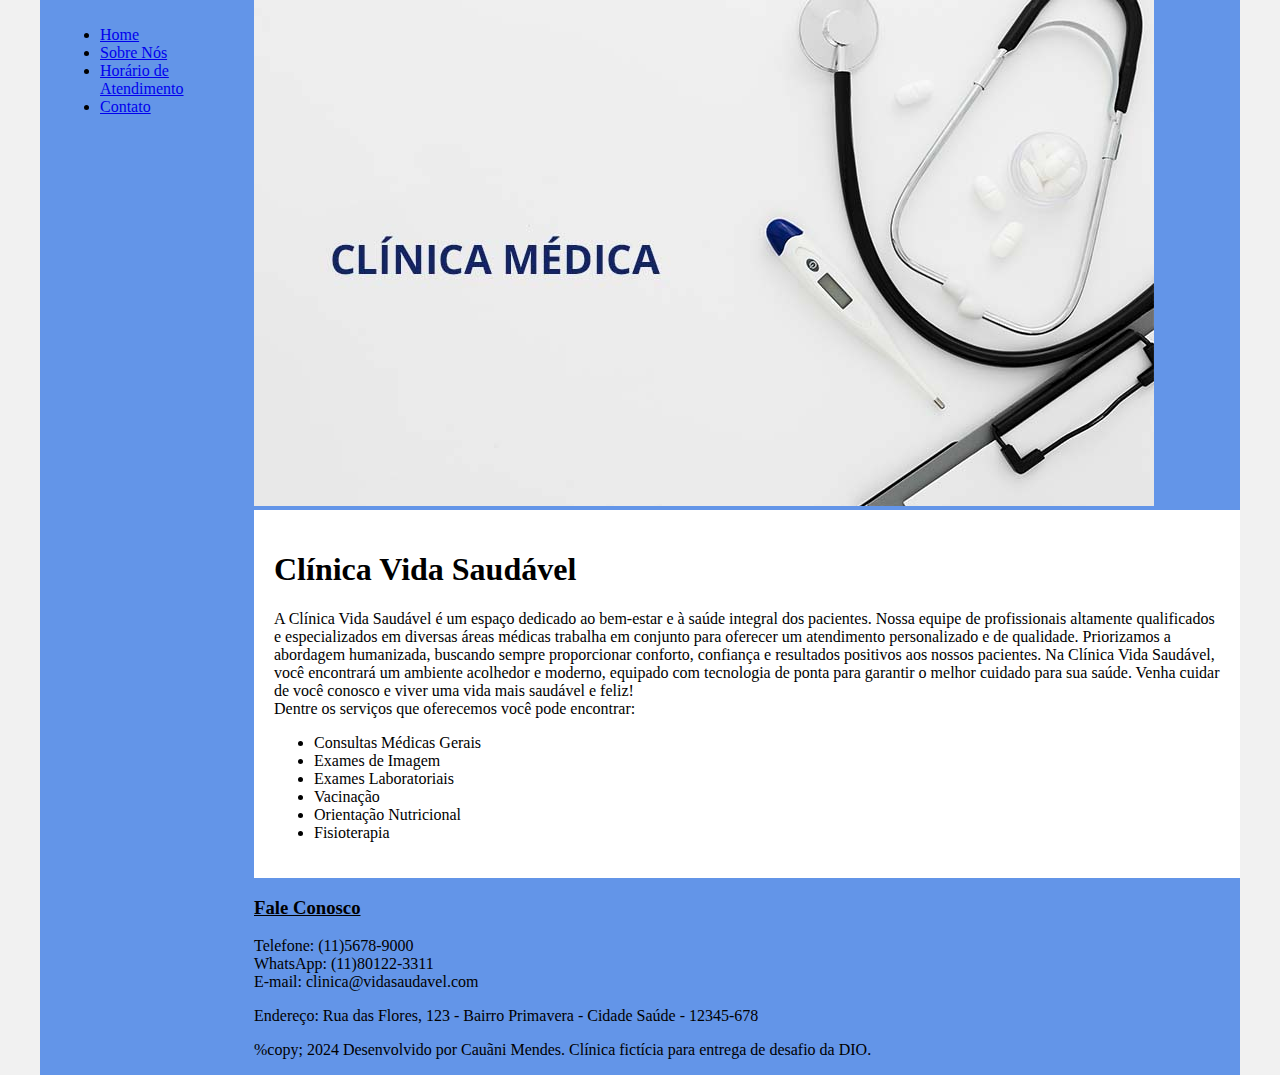
<file: Clinica Medica/index.html>
<!DOCTYPE html>
<html lang="pt-br">
<head>
    <meta charset="UTF-8">
    <meta name="viewport" content="width=device-width, initial-scale=1.0">
    <link rel="stylesheet" href="base.css">
    <title>Clínica Vida Saudável</title>
</head>
<body>
    <div class="wrapper">
        <div class="menu">
            <ul>
                <li><a href="index.html" target="_self">Home</a></li>
                <li><a href="sobre.html" target="_self">Sobre Nós</a></li>
                <li><a href="horarios.html" target="_self">Horário de Atendimento</a></li>
                <li><a href="contato.html" target="_self">Contato</a></li>
            </ul>
        </div>

        <div class="main">
            <div class="header">
                <img title="Clínica Vida Saudável" alt="Imagem clinica medica com termometro, remedios e estetoscopio" src="clinica-medica.jpg">
            </div>

            <div class="content">
                <h1>Clínica Vida Saudável</h1>
                <p>A Clínica Vida Saudável é um espaço dedicado ao bem-estar e à saúde integral dos pacientes. Nossa equipe de profissionais altamente qualificados e especializados em diversas áreas médicas trabalha em conjunto para oferecer um atendimento personalizado e de qualidade. Priorizamos a abordagem humanizada, buscando sempre proporcionar conforto, confiança e resultados positivos aos nossos pacientes. Na Clínica Vida Saudável, você encontrará um ambiente acolhedor e moderno, equipado com tecnologia de ponta para garantir o melhor cuidado para sua saúde. Venha cuidar de você conosco e viver uma vida mais saudável e feliz! <br> 
                Dentre os serviços que oferecemos você pode encontrar:</p>

                <ul>
                    <li>Consultas Médicas Gerais</li>
                    <li>Exames de Imagem</li>
                    <li>Exames Laboratoriais</li>
                    <li>Vacinação</li>
                    <li>Orientação Nutricional</li>
                    <li>Fisioterapia</li>
                </ul>
            </div>

            <div class="footer">
                <h3><u>Fale Conosco</u></h3>
                <p>Telefone: (11)5678-9000 <br> WhatsApp: (11)80122-3311 <br> E-mail: clinica@vidasaudavel.com</p>
                <p>Endereço: Rua das Flores, 123 - Bairro Primavera - Cidade Saúde - 12345-678</p>
                <p>%copy; 2024 Desenvolvido por Cauãni Mendes. Clínica fictícia para entrega de desafio da DIO.</p>
            </div>
        </div>
    </div>
</body>
</html>
</file>
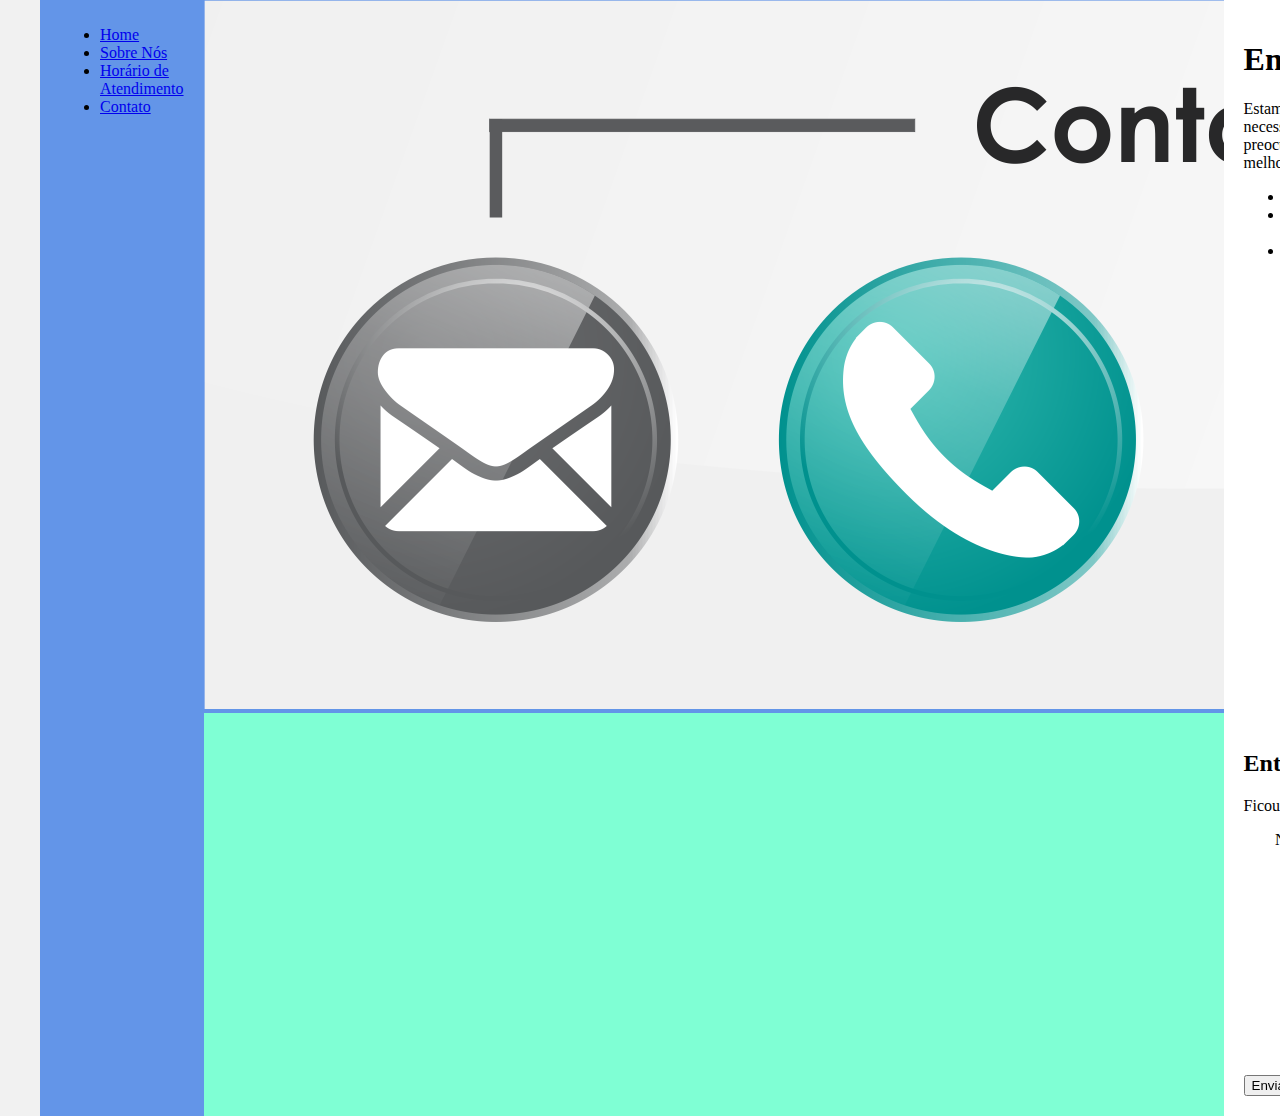
<file: Clinica Medica/contato.html>
<!DOCTYPE html>
<html lang="pt-br">
<head>
    <meta charset="UTF-8">
    <meta name="viewport" content="width=device-width, initial-scale=1.0">
    <title>Clínica Vida Saudável</title>
    <link rel="stylesheet" href="base.css">

    <style>
        label {
            display: inline-block;
            width: 150px; /* Largura fixa para os rótulos */
            text-align: right; /* Alinhamento do texto à direita para os rótulos */
            margin-right: 10px; /* Espaçamento entre os rótulos e os campos de entrada */
            vertical-align: top; /* Alinha o texto na parte superior */
        }
    
        input, textarea {
            width: 300px; /* Largura fixa para os campos de entrada */
        }
    </style>
</head>
<body>
    <div class="wrapper">
        <div class="menu">
            <ul>
                <li><a href="index.html" target="_self">Home</a></li>
                <li><a href="sobre.html" target="_self">Sobre Nós</a></li>
                <li><a href="horarios.html" target="_self">Horário de Atendimento</a></li>
                <li><a href="contato.html" target="_self">Contato</a></li>
            </ul>
        </div>

        <div class="main">
            <div class="header">
                <img title="Clínica Vida Saudável" alt="Imagem de contatos" src="contato.png">
            </div>
        </div>

        <div class="content">
            <!-- Aqui vai o seu conteúdo -->
            <h1>Entre em contato conosco</h1>
            <p>Estamos aqui para ajudar! Abaixo, você encontrará todas as informações de contato necessárias para entrar em contato conosco. Se tiver alguma dúvida, comentário ou preocupação, não hesite em nos contatar. Nossa equipe está pronta para ajudar e fornecer o melhor atendimento possível. </p>

            <ul>
                <li>Telefone: (11)5678-9000</li>
                <li>WhatsApp: (11)80122-3311</li>
                <br>
                <li>Endereço: Rua das Flores, 123 - Bairro Primavera - Cidade Saúde - 12345-678</li>
            </ul>

            <iframe src="https://www.google.com/maps/sembed?pb=!1m18!1m12!1m3!1d3519.279448507268!2d-48.68604049483035!3d-28.107513983368182!2m3!1f0!2f0!3f0!3m2!1i1024!2i768!4f13.1!3m3!1m2!1s0x9526cdce9a2fa011%3A0x1839be4d4ce6e269!2sLoteamento%20Campo%20Duna!5e0!3m2!1spt-BR!2sbr!4v1710264337153!5m2!1spt-BR!2sbr" width="600" height="450" style="border:0;" allowfullscreen="" loading="lazy" referrerpolicy="no-referrer-when-downgrade"></iframe>

            <h2>Entre em contato</h2>
            <p>Ficou alguma dúvida, sugestão ou reclamação? Preencha o formulário abaixo.</p>

            <form name="faleconosco" autocomplete="off" target="_blank" onsubmit="alert('Mensagem enviada com sucesso!')" method="post" action="#">
                <label>Nome Completo*:</label> <input type="text" name="name"/><br>
                <label>Seu email*:</label> <input type="email" name="email"/><br>
                <label>Telefone*:</label> <input type="tel" name="telefone" pattern="[0-9]{10,}" title="Informe um número de telefone válido (apenas números, no mínimo 10 caracteres)"
                /><br>
                <label>Assunto*: </label> <input type="text" name="subject"/><br>
                <label>Mensagem*:</label>
                <textarea rows="10" cols="50" name="message"></textarea>
                <br>
                <button type="submit">Enviar</button>
                <button type="reset">Limpar</button>
            </form>
       </div> 

       <div class="footer">
            <h3><u>Fale Conosco</u></h3>
            <p>Telefone: (11)5678-9000 <br> WhatsApp: (11)80122-3311 <br> E-mail: clinica@vidasaudavel.com</p>
            <p>Endereço: Rua das Flores, 123 - Bairro Primavera - Cidade Saúde - 12345-678</p>
            <p>%copy; 2024 Desenvolvido por Cauãni Mendes. Clínica fictícia para entrega de desafio da DIO.</p>
        </div>
    </div>      
</body>
</html>
</file>
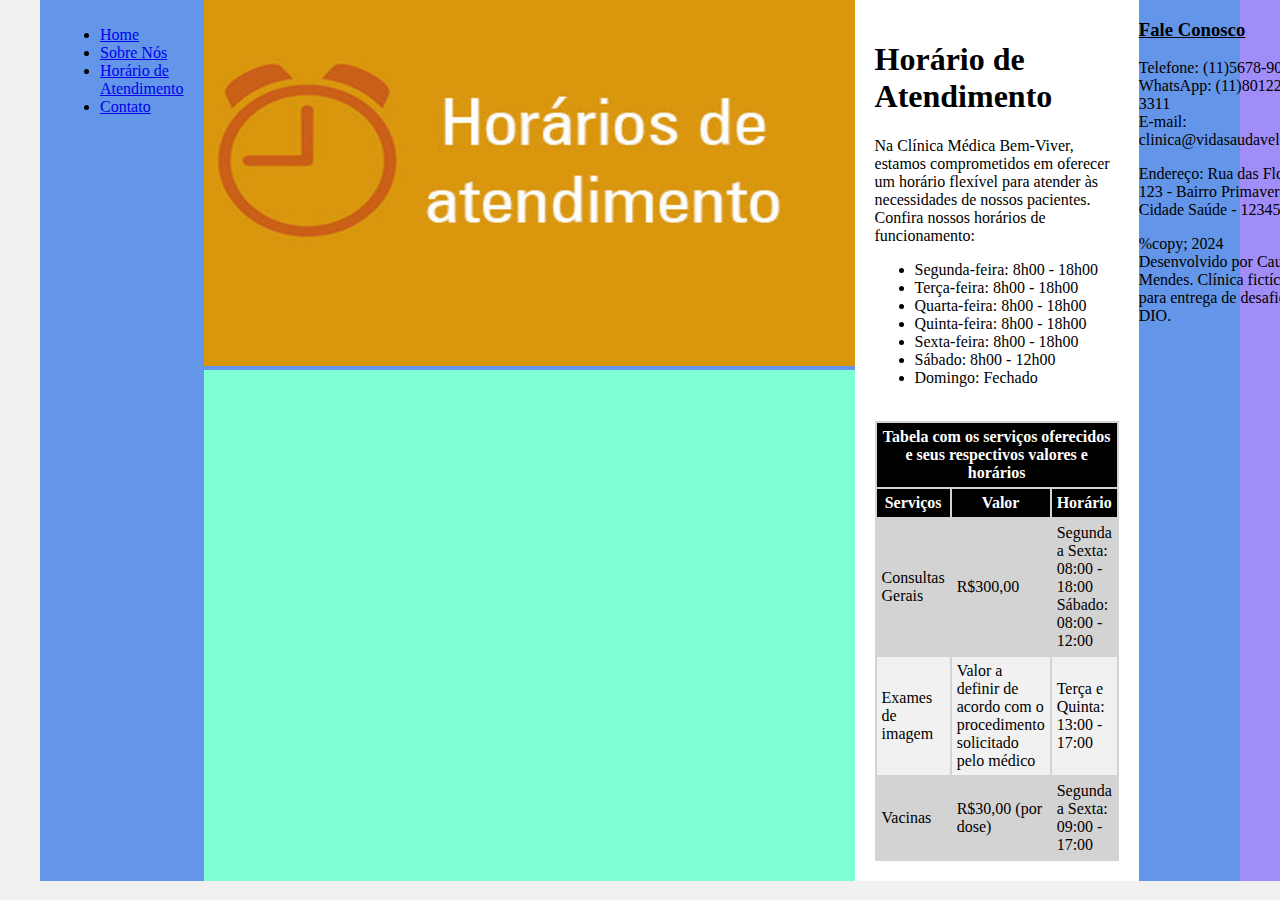
<file: Clinica Medica/horarios.html>
<!DOCTYPE html>
<html lang="pt-br">
<head>
    <meta charset="UTF-8">
    <meta name="viewport" content="width=device-width, initial-scale=1.0">
    <title>Clínica Vida Saudável</title>
    <link rel="stylesheet" href="base.css">

    <style>
        table thead th {
            background-color: black;
            color: white;
        }

        table tbody tr:nth-child(even) td {
            background-color: #f1f1f1;
        }

        table tr:hover td {
            background-color: darkgray;
        }
    </style>
</head>
<body>
    <div class="wrapper">
        <div class="menu">
            <ul>
                <li><a href="index.html" target="_self">Home</a></li>
                <li><a href="sobre.html" target="_self">Sobre Nós</a></li>
                <li><a href="horarios.html" target="_self">Horário de Atendimento</a></li>
                <li><a href="contato.html" target="_self">Contato</a></li>
            </ul>
        </div>

        <div class="main">
            <div class="header">
                <img title="Clínica Vida Saudável" alt="Imagem de um relógio escrito horário de atendimento" src="atendimento.jpg">
            </div>
        </div>

        <div class="content">
            <h1>Horário de Atendimento</h1>
            <p>Na Clínica Médica Bem-Viver, estamos comprometidos em oferecer um horário flexível para atender às necessidades de nossos pacientes. Confira nossos horários de funcionamento:</p>

            <ul>
                <li>Segunda-feira: 8h00 - 18h00</li>
                <li>Terça-feira: 8h00 - 18h00</li>
                <li>Quarta-feira: 8h00 - 18h00</li>
                <li>Quinta-feira: 8h00 - 18h00</li>
                <li>Sexta-feira: 8h00 - 18h00</li>
                <li>Sábado: 8h00 - 12h00</li>
                <li>Domingo: Fechado</li>
            </ul>

            <br>

                <table summary="Tabela apresentando as serviços oferecidos pela clínica, o valor dos serviços e o horário de atendimento" cellpadding="5" align="center" style="background-color: lightgray;" >
                    
                    <thead>
                        <tr>
                        <th colspan="3">Tabela com os serviços oferecidos e seus respectivos valores e horários</th>
                        </tr>

                        <tr id="1">
                            <th style="width: 200px;"   title="Serviços oferecidos">Serviços</th>
                            <th style="width: 250px;"   title="Valor da consulta">Valor</th>
                            <th style="width: 250px;"   title="Horário de atendimento">Horário</th>
                        </tr>
                    </thead>

                    <tbody>
                        <tr id="2">
                            <td>Consultas Gerais</td>
                            <td>R$300,00</td>
                            <td>Segunda a Sexta: 08:00 - 18:00 <br> Sábado: 08:00 - 12:00</td>
                        </tr>

                        <tr id="3">
                            <td>Exames de imagem</td>
                            <td>Valor a definir de acordo com o procedimento solicitado pelo médico</td>
                            <td>Terça e Quinta: 13:00 - 17:00</td>
                        </tr>

                        <tr id="4">
                            <td>Vacinas</td>
                            <td>R$30,00 (por dose)</td>
                            <td>Segunda a Sexta: 09:00 - 17:00</td>
                        </tr>
                    </tbody>
                </table>
        </div>

        <div class="footer">
            <h3><u>Fale Conosco</u></h3>
            <p>Telefone: (11)5678-9000 <br> WhatsApp: (11)80122-3311 <br> E-mail: clinica@vidasaudavel.com</p>
            <p>Endereço: Rua das Flores, 123 - Bairro Primavera - Cidade Saúde - 12345-678</p>
            <p>%copy; 2024 Desenvolvido por Cauãni Mendes. Clínica fictícia para entrega de desafio da DIO.</p>
        </div>
    </div>    
</body>
</html>
</file>
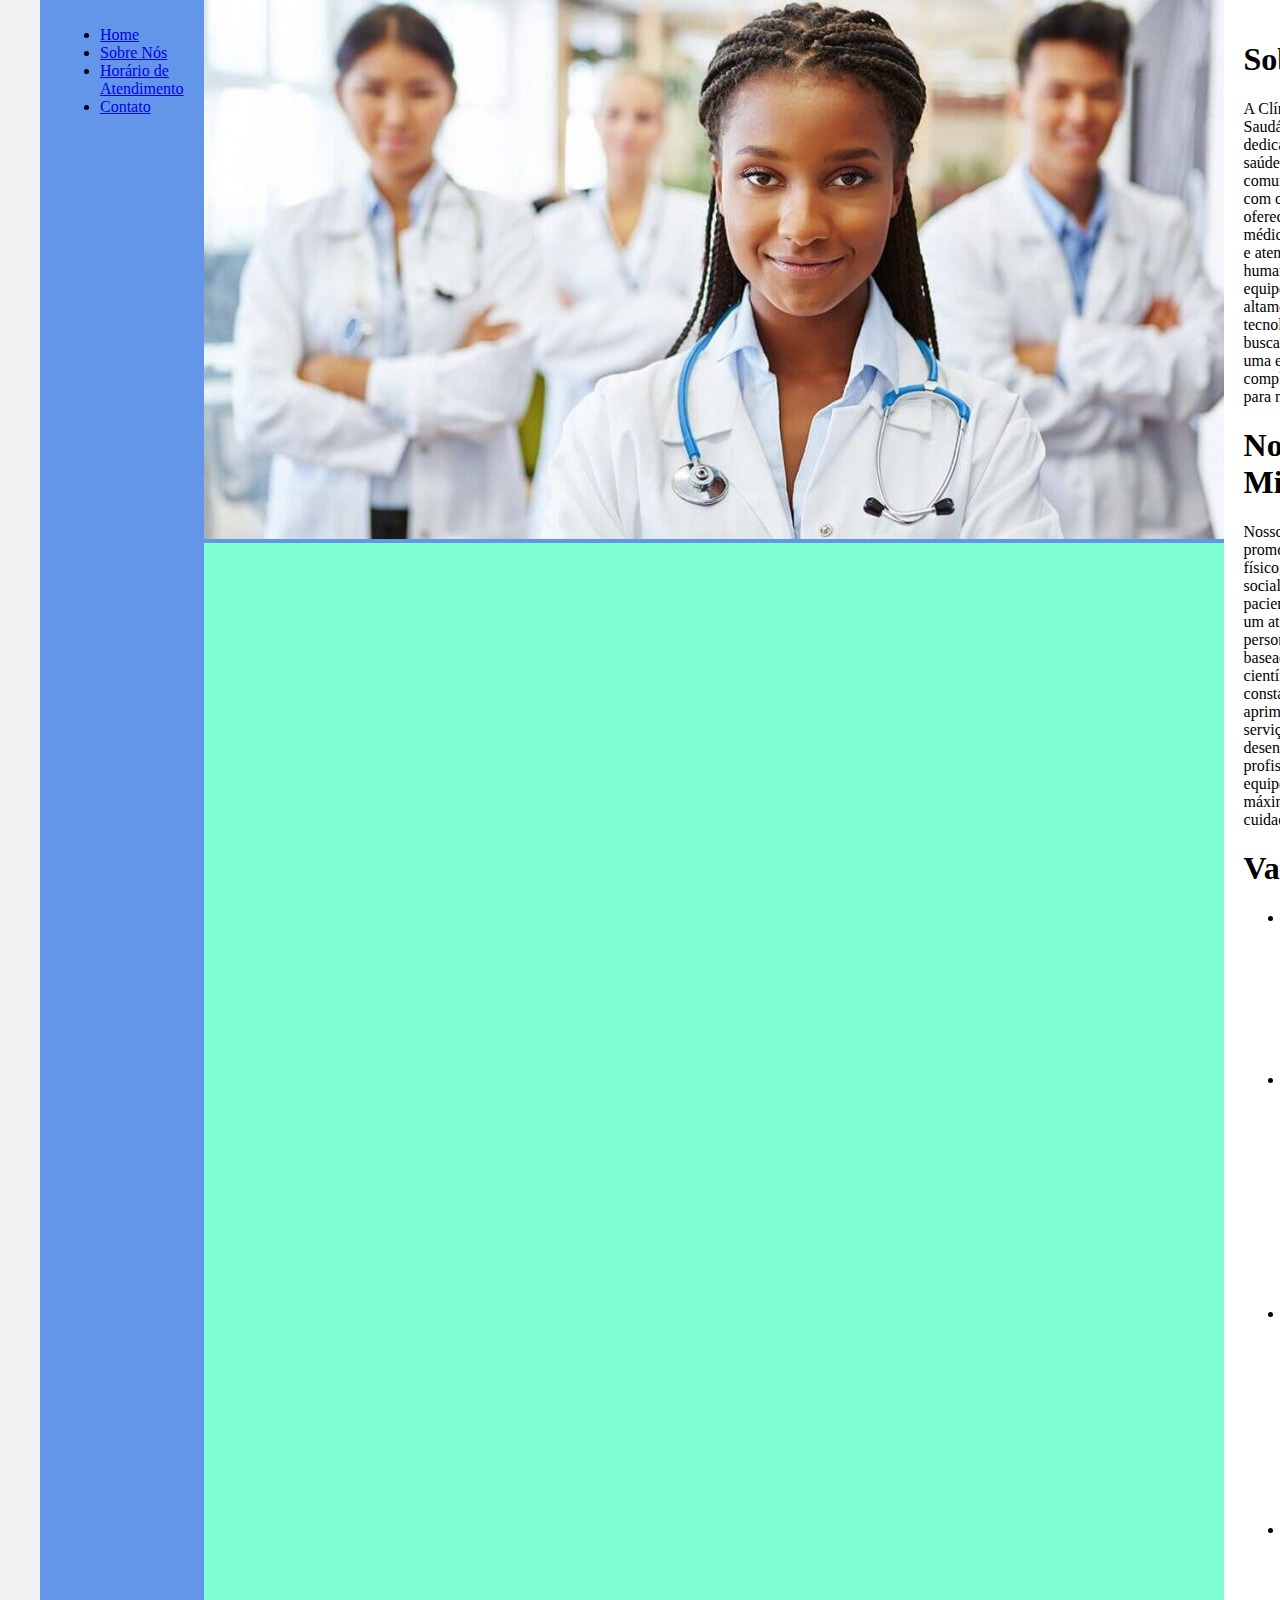
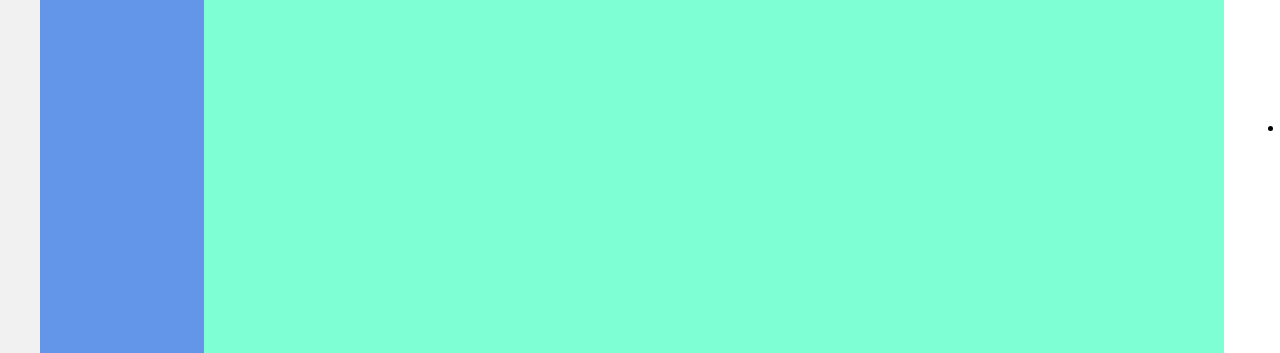
<file: Clinica Medica/sobre.html>
<!DOCTYPE html>
<html lang="pt-br">
<head>
    <meta charset="UTF-8">
    <meta name="viewport" content="width=device-width, initial-scale=1.0">
    <title>Clínica Vida Saudável</title>
    <link rel="stylesheet" href="base.css">
</head>
<body>
    <div class="wrapper">
        <div class="menu">
            <ul>
                <li><a href="index.html" target="_self">Home</a></li>
                <li><a href="sobre.html" target="_self">Sobre Nós</a></li>
                <li><a href="horarios.html" target="_self">Horário de Atendimento</a></li>
                <li><a href="contato.html" target="_self">Contato</a></li>
            </ul>
        </div>

        <div class="main">
            <div class="header">
                <img title="Clínica Vida Saudável" alt="Imagem de médicos" src="sobre-clinica.jpg">
            </div>
        </div>

        <div class="content">
            <h1>Sobre Nós</h1>
            <p>A Clínica Médica Vida Saudável é um espaço dedicado ao cuidado da saúde e bem-estar da comunidade, fundada com o propósito de oferecer serviços médicos de excelência e atendimento humanizado. Com uma equipe multidisciplinar altamente qualificada e tecnologia avançada, buscamos proporcionar uma experiência completa e integrada para nossos pacientes.</p>

            <h1>Nossa Missão</h1>
            <p>Nosso compromisso é promover o bem-estar físico, emocional e social de nossos pacientes, por meio de um atendimento personalizado, ético e baseado em evidências científicas. Buscamos constantemente aprimorar nossos serviços e investir no desenvolvimento profissional de nossa equipe para garantir a máxima qualidade de cuidados.</p>

            <h1>Valores</h1>
            <ul>
                <li>Ética: Atuamos com integridade, respeito e transparência em todas as nossas interações com pacientes, colaboradores e parceiros.</li>
                <li>Excêlencia: Buscamos a excelência em cada aspecto de nosso trabalho, desde o atendimento ao paciente até a gestão de processos e qualidade dos serviços prestados.</li>
                <li>Empatia: Empatia: Valorizamos a escuta ativa, a empatia e o cuidado individualizado, proporcionando um ambiente acolhedor e seguro para nossos pacientes.</li>
                <li>Inovação: Estamos sempre em busca de novas tecnologias, métodos e práticas para oferecer soluções eficazes e atualizadas em saúde.</li>
                <li>Responsabilidade Social: Contribuímos para o desenvolvimento da comunidade, promovendo ações e projetos de saúde pública e educação em saúde.</li>
            </ul>
        </div>

        <div class="footer">
            <h3><u>Fale Conosco</u></h3>
            <p>Telefone: (11)5678-9000 <br> WhatsApp: (11)80122-3311 <br> E-mail: clinica@vidasaudavel.com</p>
            <p>Endereço: Rua das Flores, 123 - Bairro Primavera - Cidade Saúde - 12345-678</p>
            <p>%copy; 2024 Desenvolvido por Cauãni Mendes. Clínica fictícia para entrega de desafio da DIO.</p>
        </div>
    </div>
</body>
</html>
</file>
<file: Clinica Medica/base.css>
html, body {
    margin: 0;
}
body {
    background-color: #f1f1f1;
    display: flex;
    justify-content: center;
}

.wrapper {
    width: 1200px;
    display: flex;
    margin: 0 auto;
    background-color: aquamarine;
}
.main {
    display: flex;
    flex-flow: column;
    width: 85%;
}
.menu {
    width: 15%;
    background-color: #4319ff75;
    padding: 10px 20px 0px;
}
.header {
    background-color: #4319ff75;
    min-height: 150px;
}
.content {
    background-color: white;
    min-height: 300px;
    padding: 20px;
}
.footer {
    background-color: #4319ff75;
    min-height: 150px;
}
</file>
